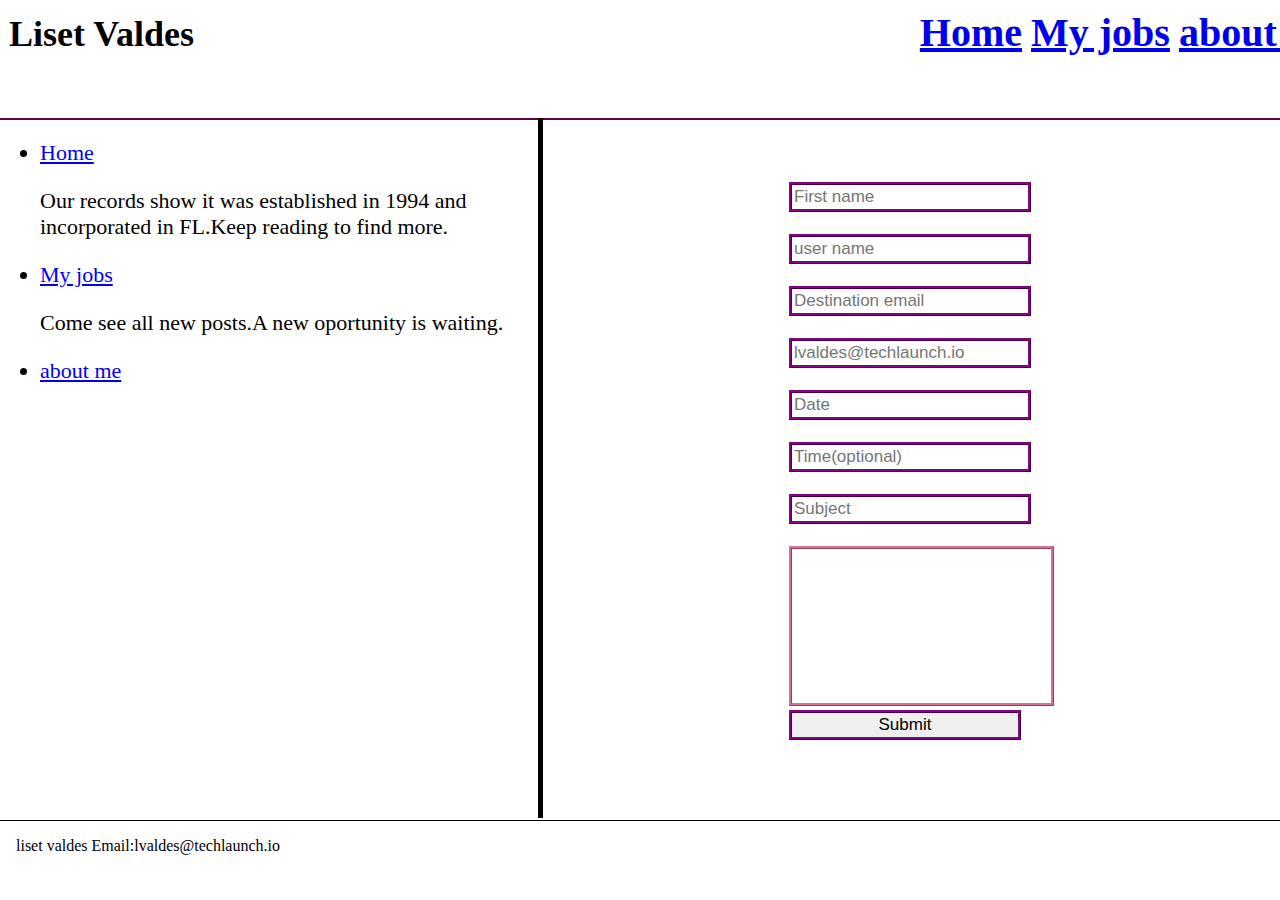
<file: index.html>
<!DOCTYPE html>
<html lang="en">
<head>
    <meta charset="UTF-8">
    <meta name="viewport" content="width=device-width, initial-scale=1.0">
    <meta http-equiv="X-UA-Compatible" content="ie=edge">
    <title>Email Form </title>
    <link rel="stylesheet" href="css/style.css">

</head>
<body>
    <header class="header">
        Liset Valdes
       <a href="#">Home</a>
       <a href="jobs.html">My jobs</a>
       <a href="about.html">about me</a>
    </header>
    
    <div class="sidebar">
        <ul>
            <li><a href="#">Home</a></li><p>Our records show it was established in 1994 and incorporated in FL.Keep reading to find more.</p>
            <li> <a href="jobs.html">My jobs</a><p>Come see all new posts.A new oportunity is waiting.</p></li>
            <li><a href="about.html">about me</a></li>
        </ul>
    </div>
    
    <div class="main">
        <form action="http://fvi-grad.com:4004/email" method="POST">
            <input type="text" name="full_name" placeholder="First name">
            <input type="text" name"user_name" placeholder="user name">
            <input type="text" name="dest_email" placeholder="Destination email">
            <input type="text" name="sender_email" placeholder="lvaldes@techlaunch.io">
            <input type="text" name="date" placeholder="Date">
            <input type="text" name="time" placeholder="Time(optional)">
            <input type="text" name="subject" placeholder="Subject">
            <textarea name="message" class="txt" id="" cols="30" rows="10"></textarea>
            <input type="submit" name="submit" value="Submit">
        </form>
    </div>



    <footer>liset valdes Email:lvaldes@techlaunch.io    </footer>
     
</body>
</html>
</file>
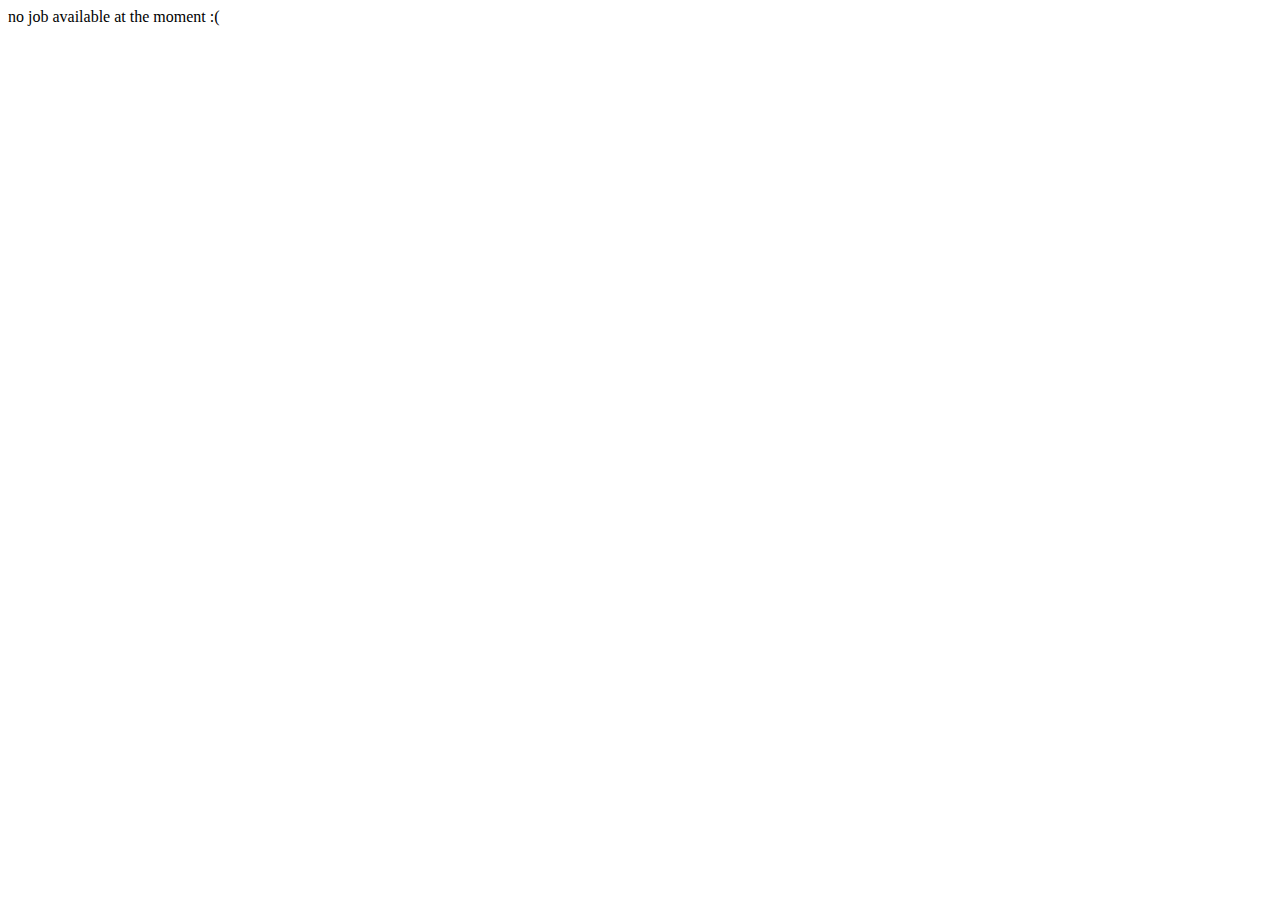
<file: jobs.html>
<!DOCTYPE html>
<html lang="en">
<head>
    <meta charset="UTF-8">
    <meta name="viewport" content="width=device-width, initial-scale=1.0">
    <meta http-equiv="X-UA-Compatible" content="ie=edge">
    <title>Document</title>
</head>
<body>
    no job available at the moment :(
</body>
</html>
</file>
<file: css/style.css>
body{
    margin: 0;
}

header{
    position: absolute;
    width: 100%;
    height: 100px;
    font-size: 36px;
    font-weight: bold; 
    padding: 0.25em;
    border-bottom:2px solid rgb(94, 3, 78);
}

header a{
    position: relative;
    font-size: 40px;
    left: 56%;

}

.sidebar {
    position: absolute;
    display: inline-block;
    top: 118px;
    width: 42%;
    height: 700px;
    border-right: 5px solid black;
    font-size: 22px;
}


footer{
    position: absolute;
    border-top: 1px solid black;
    width: 100%;
    top: 820px;
    padding: 1em;
}

.main {
    position: absolute;
    display: inline-block;
    left: 35%;
    top: 12%;
    width: 50%;
    height: auto;
    padding: 5%;
}

form {
    margin: 10px 0px 0px 277px;
}

form input {
    display: block;
    width: 232px;
    border: ridge darkmagenta;
    margin-bottom: 22px;
    font-size: 17px;
    padding: 2px;

}

.txt {
    resize: none;
    border: ridge palevioletred;
    
}
</file>
